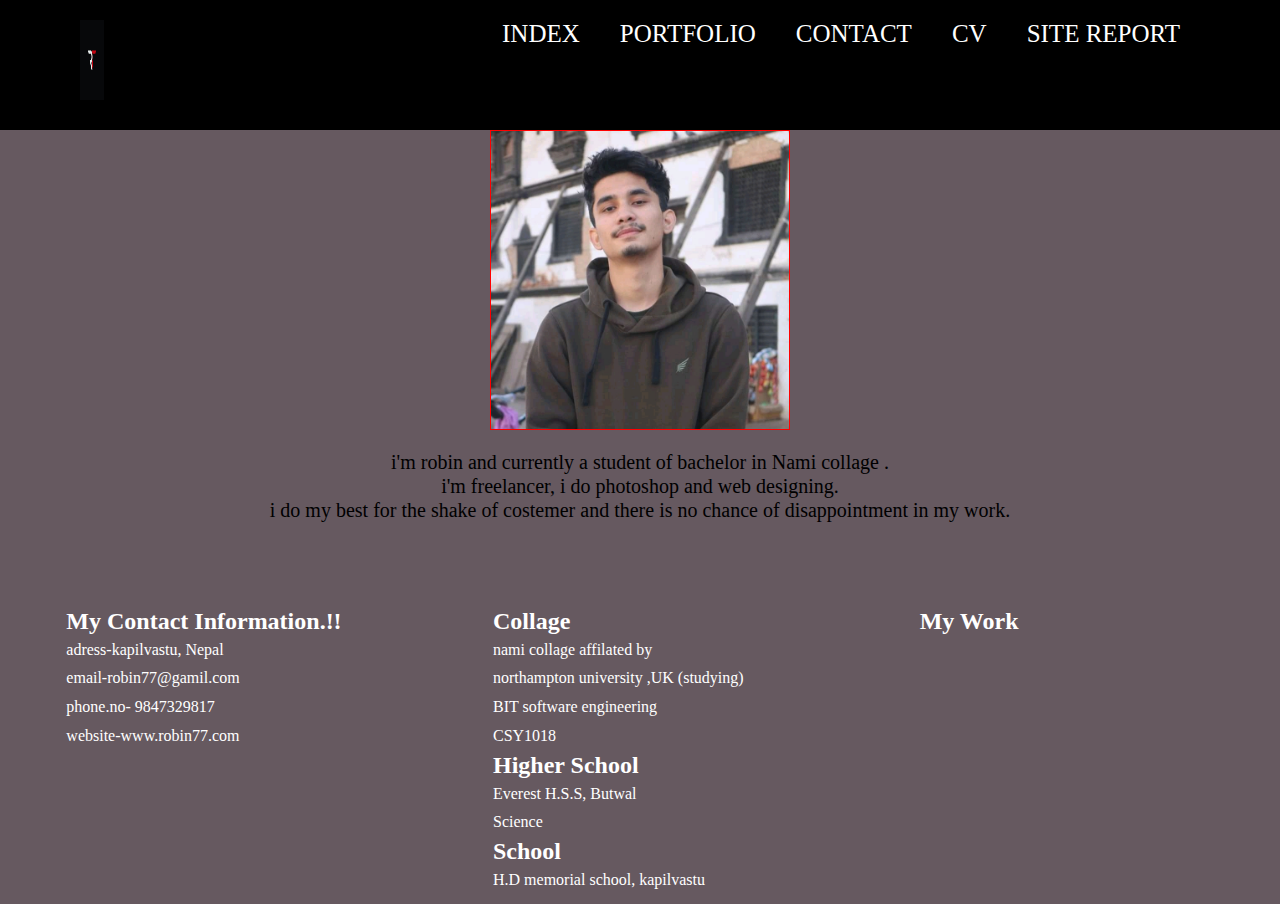
<file: cv.html>
<!DOCTYPE html>
<html>
<head>
	<meta charset="UTF-8">
	<!--This meta code is used for responsive design source:w3school  -->
   <meta name="viewport" content="width=device-width, initial-scale=1.0">  
    <meta http-equiv="X-UA-Compatible" content="IE=edge">
   
	<title>my cv</title>
	
	<link rel="stylesheet" type="text/css" href="style1.css">
	
</head>
<body id="container-id">

	<div id="hemberg-1">
		<label for="hemberg" id="toggle-icon"> &#9776; </label>
 <nav id="navbar">
    <!-- this is logo -->
   <div id="logo"> <a href="index.html"><img src="./Photos/logo.jpg" ></a></div>
    <!-- this is for link section -->
	<input type="checkbox" id="hemberg">
    <div id="nav-link">
      <li><a href="index.html"> INDEX</a></li>
      <li> <a href="portfolio.html">PORTFOLIO</a></li>
      <li><a href="contact.html">CONTACT</a></li>
      <li>  <a href="CV.html">CV</a></li>
      <li><a href="sitereport.html">SITE REPORT</a></li>
    </div>


  </nav>

  <div id="container-cv">
  	<div class="cv-img"></div>
  	<div id="cv-discription">i'm robin and currently a student of bachelor in Nami collage . <br>
		i'm freelancer, i do photoshop and web designing. <br>
		i do my best for the shake of costemer and there is no chance of disappointment in my work.  <br>
	</div>
  	
  </div>


<!-- next div -->


  <div id="cv-background">
  	<div class="contact-cv">
  		<h2> My Contact Information.!!</h2>
         <ul>	
         	
         	
         	<li>adress-kapilvastu, Nepal</li>
         	<li>email-robin77@gamil.com</li>
         	<li>phone.no- 9847329817</li>
         	<li>website-www.robin77.com</li>
         </ul>
     </div>
     <div class="contact-cv" >
      	<ul>
			<h2>Collage</h2>
			<li>nami collage affilated by <br> northampton university ,UK (studying) </li>
			<li>BIT software engineering </li>
			<li>CSY1018</li>
			
		</ul>

		<ul>
			<h2>Higher School</h2>
			<li>Everest H.S.S, Butwal </li>
			<li>Science</li>
			
		</ul>
		<ul>
			<h2>School</h2>
			<li>H.D memorial school, kapilvastu</li>
		</ul>
     </div>
     <div class="contact-cv">
     	<h2> My Work </h2>
     </div>


  </div>






	


</body>
</html>
</file>
<file: style1.css>
*{
	padding: 0;
	margin: 0;
	box-sizing: border-box;


}
#index-body{
	background-image: url('./Photos/display.jpg');
	background-size:  cover;


	width: 100vw;
	height: 100vh;
	background-repeat: no-repeat;
}

#navbar{
	display: flex;
	justify-content: space-between;
	padding: 20px 80px;
	background-color: black;
}
#navbar #logo img{
	width: 30%;
	height: 80px
}
#nav-link{
	display: flex;

	/*justify-content: space-evenly;*/

}
#nav-link a:hover{
	color: red;
}
#nav-link li{
	list-style: none;
}
#nav-link li a{
	text-decoration: none;
	font-size: 25px;
	padding: 20px;
	color: white;
}
#showcase-header{
	color: white;
	display: flex;

	justify-content: center;
	align-items: center;
	align-content: center;
	text-align: center;
	
	height: 90vh;
	
}
#showcase-content{
	border:1px solid red;
	width: 40%;
	height: auto;
	padding: 30px;
	line-height: 2rem;
}

#showcase-content a{ 
	text-decoration: none;
	border: 1px solid red;
	/*font-size: 20px;*/
	padding: 13px;
	color: #32a89d;
}
#showcase-content a:hover{
	background-color:#32a89d;
	color: white;
}
/*responsive code*/
/*for smart phone*/






                            /*this is for portfolio css*/
#container{
	display: flex;
	justify-content: center;

}
.container-1{
	border: 1px solid rgb(168, 50, 78) ;
	height: 700px;
	width: 40%;
}
#photo img{
	height: 470px;
	width: 100%;
}
.discription{
	padding: 20px;
}

 .para{
 color:#32a89d;
 padding: 20px;
 line-height: 1.5rem;
}
#placeholder{
	padding: 30px;
}


                                  /*this is for contact*/
#contact-body{
	background: #665960;
}
#attract
{   
	
	display: flex;
	justify-content: center;
	
}
.class{
	border-color: red;
}
.form-1:hover{
	background-color: #d188c5;
}
.form-1{
	width: 40%;
	height: 83.5vh;
	font-size: 20px;
	background-color: #f5b942;
	
	border: solid rgb(
238, 250, 15
);
	padding: 20px;
	transition-property: background-color;
	transition-duration: 2s;
	transition-timing-function: ease-in-out;
	

}
.form-1 input,.form-1 textarea{
	width: 100%;
}
.submit-btn{
	padding: 15px;
}
.submit-btn:hover{
	background-color:#32a89d;
	color: white;
}




                               /*this is foer the cv*/
 #container-id{
 	background: #665960;
 	line-height: 1.8rem;
 }
#container-cv{
	display: flex;
	flex-direction: column;
	justify-content: center;
	align-items: center;
	height: auto;
	width: auto;
	text-align: center;

}
.cv-img{
	background-image: url('./Photos/rob.jpg');
	background-size: cover;
	height: 300px;
	width: 300px;
	border:1px solid red;
	/*border-top-left-radius: 20px;
	border-bottom-right-radius: 20px;*/
	
	transition: all 3s ;

}

.cv-img:hover{
	border-radius: 50%;
	transform: scale(1.1);
}
#cv-discription{
	font-size: 20px;
	line-height: 1.5rem;
	margin-top:20px;
}
#cv-background{
	display:flex;
	justify-content: space-around;

transition-property: background-colour;
	transition-duration: 2s;
}
.contact-cv{
	/*background-color: #32a89d;*/
	color:white;
	padding: 2px;
	height: 300px;
	width: 300px;
	border:1px solid transparent;
	margin-top: 82px;
	

/*#cv-background:hover{
	
	color: black;*/

}
.contact-cv:hover{
	
	color:black;

}
	

li{
	list-style: none;
}


                                       /*this is for the sitereport*/

     
     #site-1
     {
     	color: #32a89d;

     	
     	width: 100%;
     	height: 80vh;
     	font-size: 20px;
     	display: flex;
     	flex-direction: column;
     justify-content: center;
     align-items: center;
       

     	
     	

     }    
     .site-para{
     	 width: 40%;
     }
   /*  #site-head{
     	border-bottom: white;
     } 
     .site-para{
     	margin: 8px;
     	padding: 20px;
     	text-align: center;

     }    */                          	
     #image-valid{
      display: flex;
      flex-direction: column;
      color: white;
      justify-content: center;
      align-items: center;

     }
     #valid-site{
     	color: white;
     	text-align: center;
     }
    .myimage{
    	height: 500px;
    	width: 50%;
    	margin: 10px;
    	/*justify-content: center;
    	align-items: center;*/
    	
    }
    /*.refer{
    	text-align: center;*/
    #space-site{
    	margin: 20px;
    }
    }
    .refer{
    	text-align: center;
    	color: white;

    }
    #header-site{
    	text-align: center;
    	color: white;
    	padding: 10px;
    	margin: 20px;
    }

                                        /*this is for the hemberg*/
#toggle-icon{
	background-color: white;
	display: none;
	width: 30px;

}
#hemberg{
	display: none;
}




                                      /*this is for responsive */
    @media (max-width:625px){
	 #logo , #nav-link {
		display: none;

		
	} 
	#toggle-icon{
		display: block;
	}

	
	#showcase-content{
		width: 90%;
		
	}
	#container{
		display: flex;
		flex-direction: column;

	
	}
	.container-1{
		
		height: 750px;
		width: 100%;
	}
	#photo img{
		height: 470px;
		width: 100%;
	}


	/* contact.html */

	.form-1{
		width: 100%;
		height:auto;
		
	
	}

	/* cv */
	.cv-img{
		border-radius: 50%;
	}

	#cv-background{
		display:flex;
		flex-direction: column;
	}

	.contact-cv{
		background-color: #32a89d;
		color:white;
		padding: 20px 0;
		height: auto;
		width: 100%;
		
		margin-top: 2px;
		text-align: center;
	}
	#navbar{
		padding: 0;
	}

	#nav-link {
		
		border: 1px solid white;
		width: 100%;
		height: 100vh;
		position: fixed;
		background-color: grey;
		
		/* flex-direction: column; */
		/*justify-content: center;
		align-items: center;*/


	}
	#nav-link li {
		text-align: center;
		border-bottom: 1px solid red;
		font-size: 15px;
	padding: 20px;
	}
   
	 #hemberg:checked + div{
		display: block;
		
	} 
	

}

/*site report responsive*/
 #site-1
     {
     	color: #32a89d;

     	
     	
     	display: block;
     	height: auto;

     /*	flex-direction: column;
     justify-content: center;
     align-items: center;*/	

     } 
      .site-para{
     	 width: 100%;
     	 padding: 10px;
     	
     }  
     #header-site{
    	text-align: none;
    	
    	padding: 8px;
    	margin: 10px;
    	font-size: 10px;
    	height: auto;
    } 

    .myimage{
    	height:auto;
    	width: 100%;
    	margin: 10px;
    	
    	
    }
</file>
